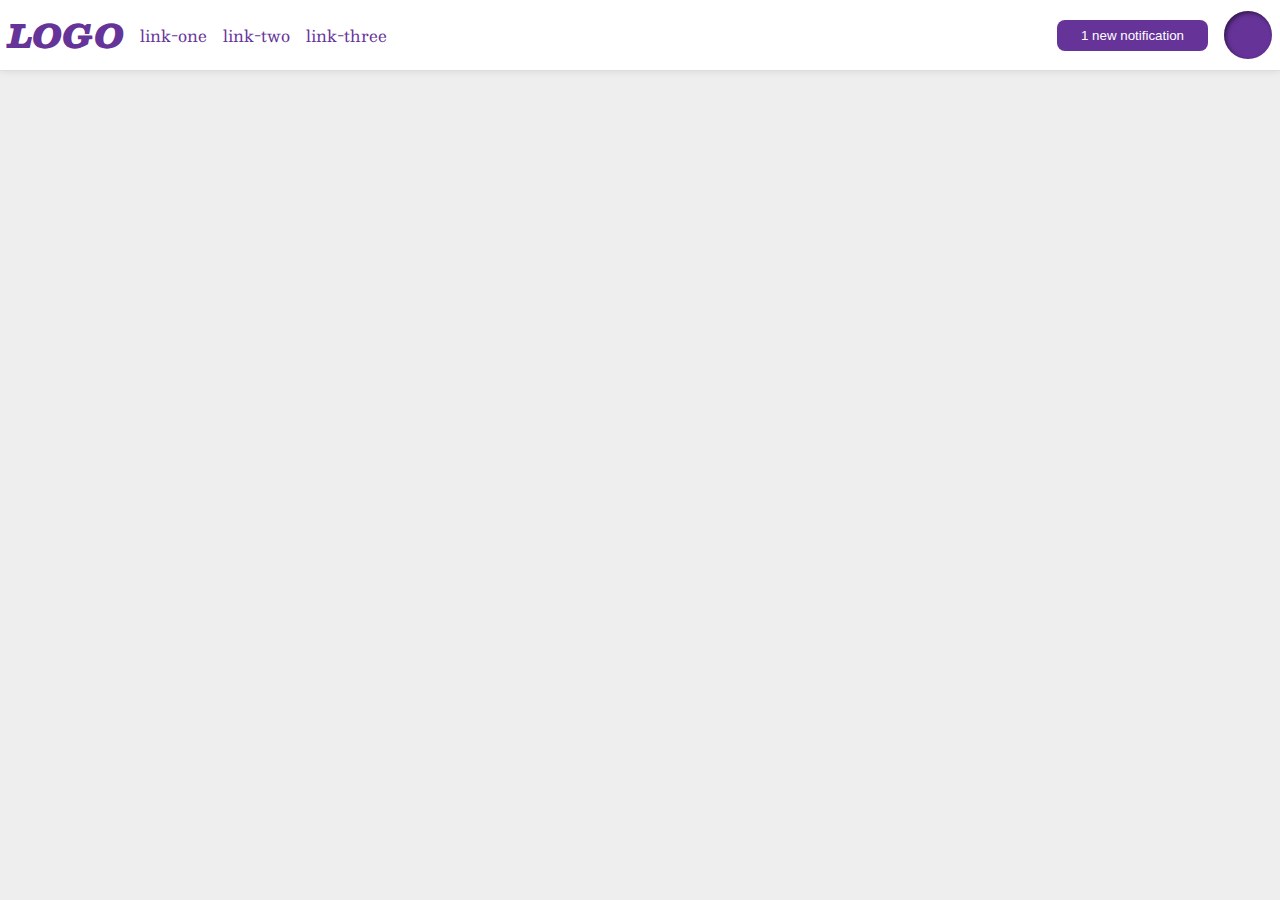
<file: flex/03-flex-header-2/index.html>
<!DOCTYPE html>
<html lang="en">
  <head>
    <meta charset="UTF-8">
    <meta http-equiv="X-UA-Compatible" content="IE=edge">
    <meta name="viewport" content="width=device-width, initial-scale=1.0">
    <title>Flex Header 2</title>
    <link rel="stylesheet" href="style.css">
  </head>
  <body>
    <div class="header">
      <div class="left-part">
        <div class="logo">
          LOGO
        </div>
        <ul class="links">
          <li><a href="google.com">link-one</a></li>
          <li><a href="google.com">link-two</a></li>
          <li><a href="google.com">link-three</a></li>
        </ul>
      </div>
      
      <div class="right-part">
        <button class="notifications">
          1 new notification
        </button>
        <div class="profile-image"></div>

      </div>
    </div>
  </body>
</html>
</file>
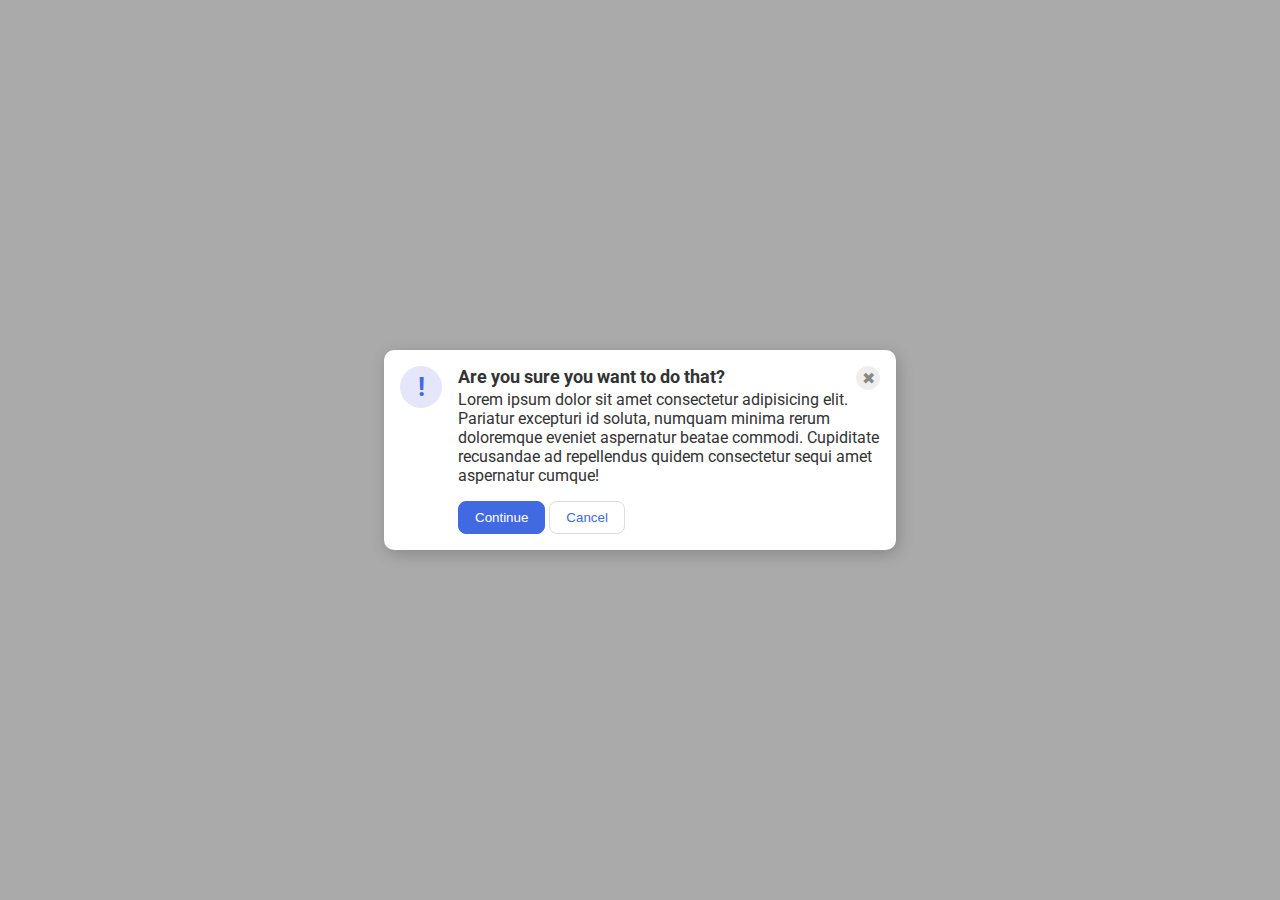
<file: flex/05-flex-modal/index.html>
<!DOCTYPE html>
<html lang="en">
  <head>
    <meta charset="UTF-8">
    <meta http-equiv="X-UA-Compatible" content="IE=edge">
    <meta name="viewport" content="width=device-width, initial-scale=1.0">
    <link rel="stylesheet" href="style.css">
    <title>Modal</title>
  </head>
  <body>
    <div class="modal">
      <div class="full-icon">
        <div class="icon">!</div>
      </div>

      <div class="mid-elements">
        <div class="header-box">
          <div class="header">Are you sure you want to do that?</div>
          <div class="close-button-container">
            <button class="close-button">✖</button>
          </div>
        </div>
        <div class="text-container">
          <div class="text">Lorem ipsum dolor sit amet consectetur adipisicing elit. Pariatur excepturi id soluta, numquam minima rerum doloremque eveniet aspernatur beatae commodi. Cupiditate recusandae ad repellendus quidem consectetur sequi amet aspernatur cumque!</div>
      </div>

      

      <div class="button-container">
        <button class="continue">Continue</button>
        <button class="cancel">Cancel</button>
      </div>
      

      
    </div>
  </body>
</html>
</file>
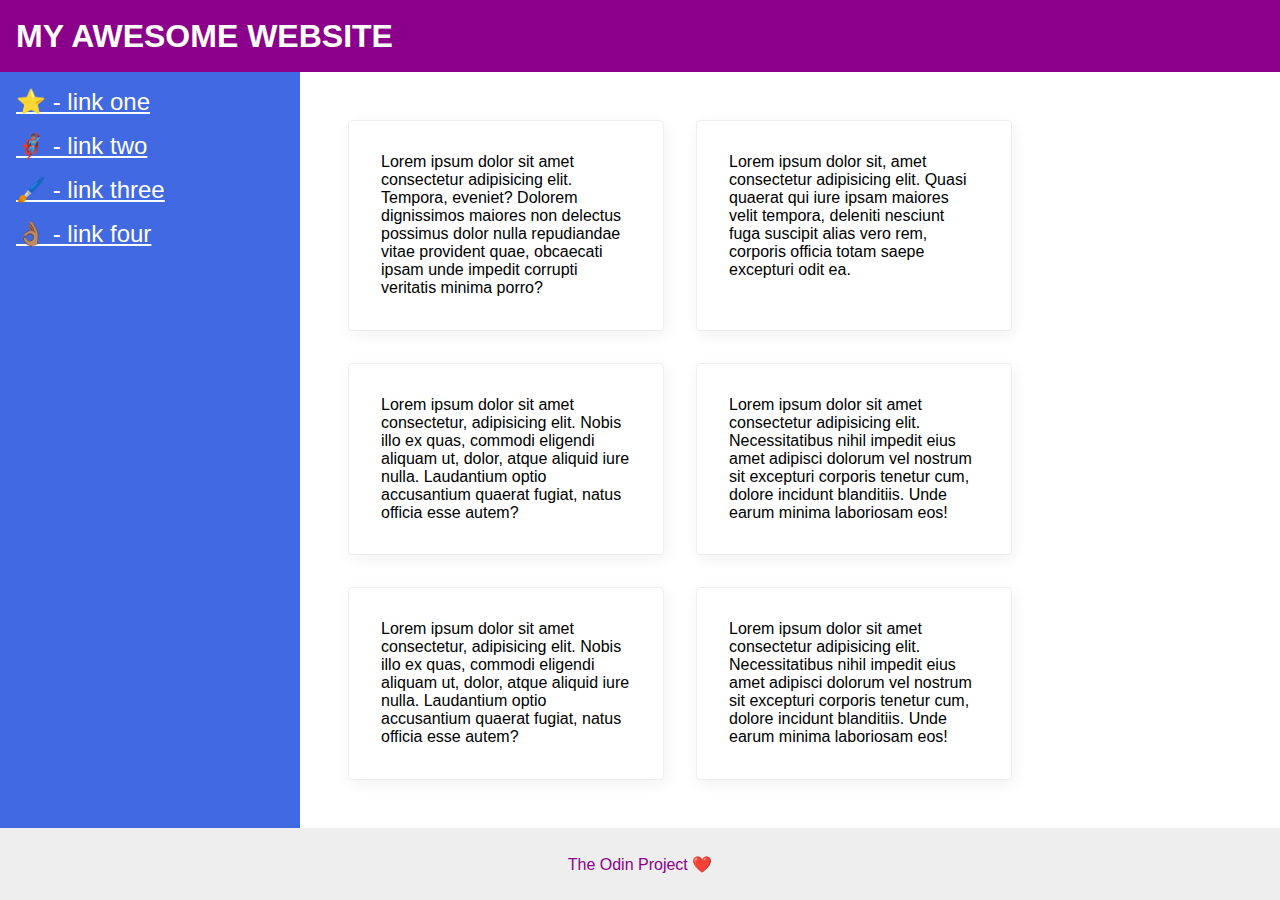
<file: flex/07-flex-layout-2/index.html>
<!DOCTYPE html>
<html lang="en">
  <head>
    <meta charset="UTF-8">
    <meta http-equiv="X-UA-Compatible" content="IE=edge">
    <meta name="viewport" content="width=device-width, initial-scale=1.0">
    <title>The Holy Grail</title>
    <link rel="stylesheet" href="style.css">
  </head>
  <body>
    <div class="header">
      MY AWESOME WEBSITE
    </div>
    
    <div class="container">
      <div class="sidebar">
        <ul>
          <li><a href="#">⭐ - link one</a></li>
          <li><a href="#">🦸🏽‍♂️ - link two</a></li>
          <li><a href="#">🖌️ - link three</a></li>
          <li><a href="#">👌🏽 - link four</a></li>
        </ul>
      </div>

      <div class="card-container">
        <div class="card">Lorem ipsum dolor sit amet consectetur adipisicing elit. Tempora, eveniet? Dolorem dignissimos maiores non delectus possimus dolor nulla repudiandae vitae provident quae, obcaecati ipsam unde impedit corrupti veritatis minima porro?</div>
        <div class="card">Lorem ipsum dolor sit, amet consectetur adipisicing elit. Quasi quaerat qui iure ipsam maiores velit tempora, deleniti nesciunt fuga suscipit alias vero rem, corporis officia totam saepe excepturi odit ea.</div>
        <div class="card">Lorem ipsum dolor sit amet consectetur, adipisicing elit. Nobis illo ex quas, commodi eligendi aliquam ut, dolor, atque aliquid iure nulla. Laudantium optio accusantium quaerat fugiat, natus officia esse autem?</div>
        <div class="card">Lorem ipsum dolor sit amet consectetur adipisicing elit. Necessitatibus nihil impedit eius amet adipisci dolorum vel nostrum sit excepturi corporis tenetur cum, dolore incidunt blanditiis. Unde earum minima laboriosam eos!</div>
        <div class="card">Lorem ipsum dolor sit amet consectetur, adipisicing elit. Nobis illo ex quas, commodi eligendi aliquam ut, dolor, atque aliquid iure nulla. Laudantium optio accusantium quaerat fugiat, natus officia esse autem?</div>
        <div class="card">Lorem ipsum dolor sit amet consectetur adipisicing elit. Necessitatibus nihil impedit eius amet adipisci dolorum vel nostrum sit excepturi corporis tenetur cum, dolore incidunt blanditiis. Unde earum minima laboriosam eos!</div>  
      </div>

    </div>
    

   
    <div class="footer">
      The Odin Project ❤️
    </div>
  </body>
</html>
</file>
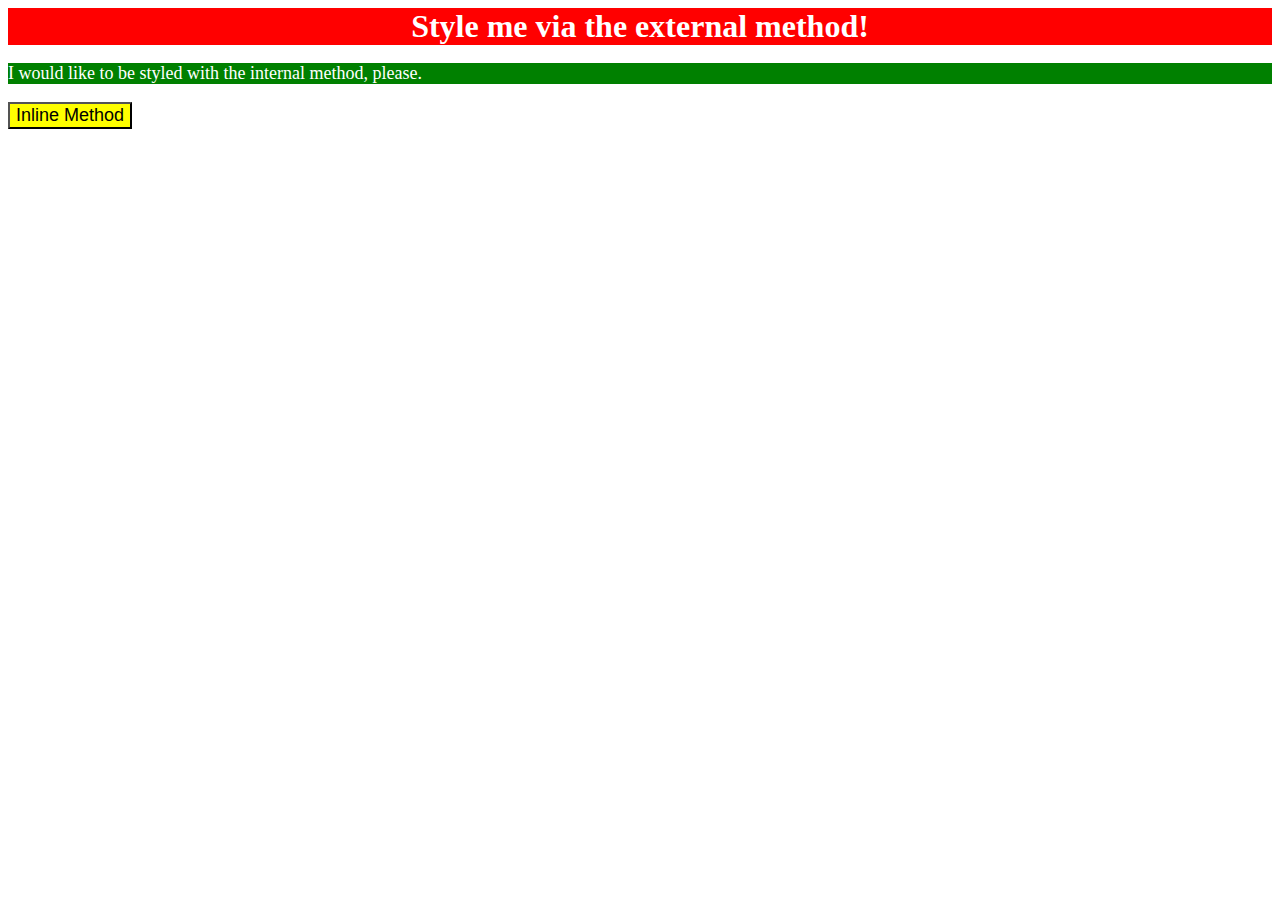
<file: foundations/01-css-methods/index.html>
<!DOCTYPE html>
<html lang="en">
  <head>
    <link rel="stylesheet" href="styles.css" />
    <meta charset="UTF-8">
    <meta http-equiv="X-UA-Compatible" content="IE=edge">
    <meta name="viewport" content="width=device-width, initial-scale=1.0">
    <title>Methods for Adding CSS</title>
  </head>
  <body>
    <style>
      p {
        color: white;
        background-color: green;
        font-size: 18px;
      }
    </style>
    <div>Style me via the external method!</div>
    <p>I would like to be styled with the internal method, please.</p>
    <button style="background-color:yellow; font-size: 18px;">Inline Method</button>
  </body>
</html>
</file>
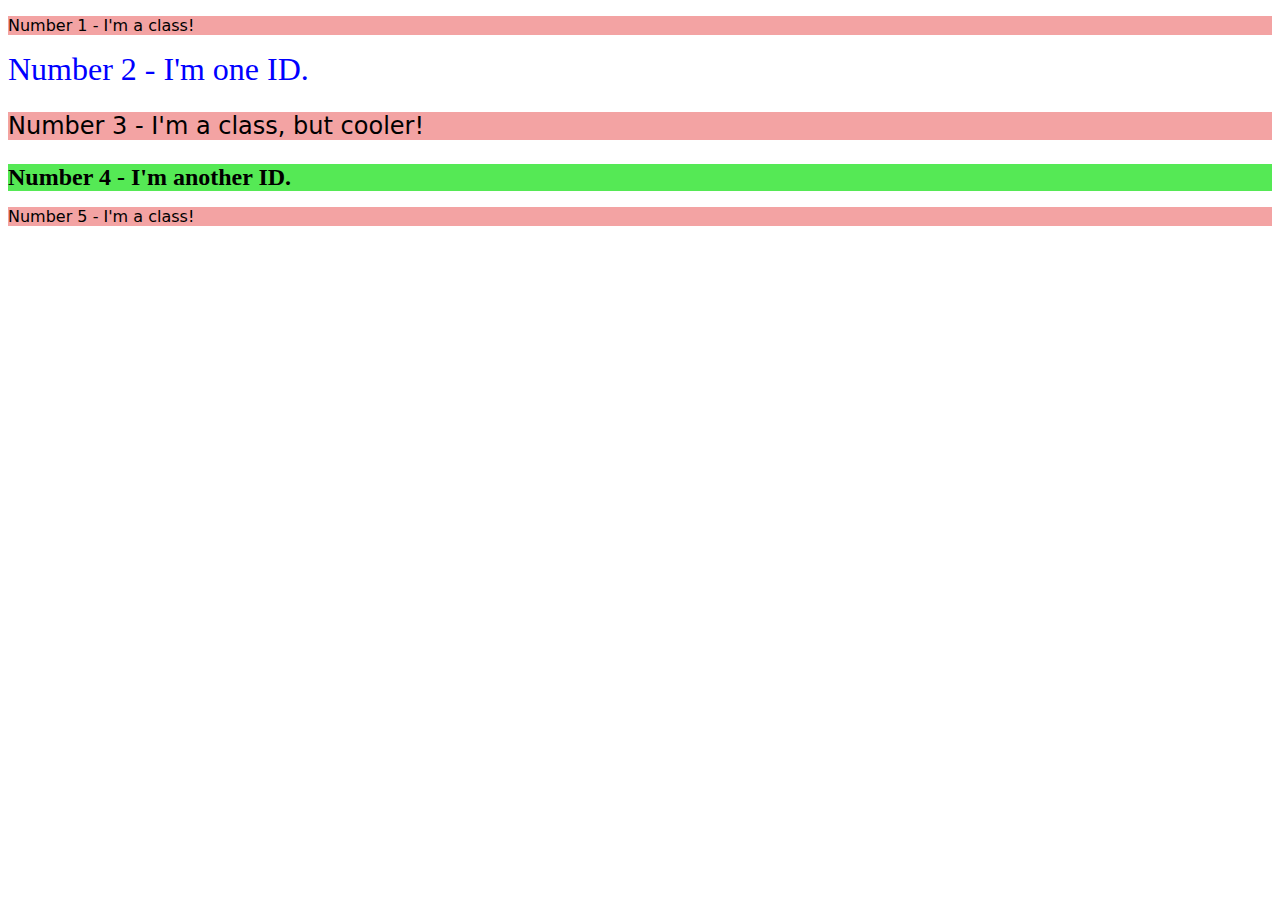
<file: foundations/02-class-id-selectors/index.html>
<!DOCTYPE html>
<html lang="en">
  <head>
    <meta charset="UTF-8">
    <meta http-equiv="X-UA-Compatible" content="IE=edge">
    <meta name="viewport" content="width=device-width, initial-scale=1.0">
    <title>Class and ID Selectors</title>
    <link rel="stylesheet" href="style.css">
  </head>
  <body>
    <p class="peach-bgcolor medium-size">Number 1 - I'm a class!</p>
    <div id="big-size-blue" >Number 2 - I'm one ID.</div>
    <p class="peach-bgcolor adjust-font-size">Number 3 - I'm a class, but cooler!</p>
    <div id="number-four" class="adjust-font-size">Number 4 - I'm another ID.</div>
    <p class="peach-bgcolor tinier-size">Number 5 - I'm a class!</p>
  </body>
</html>
</file>
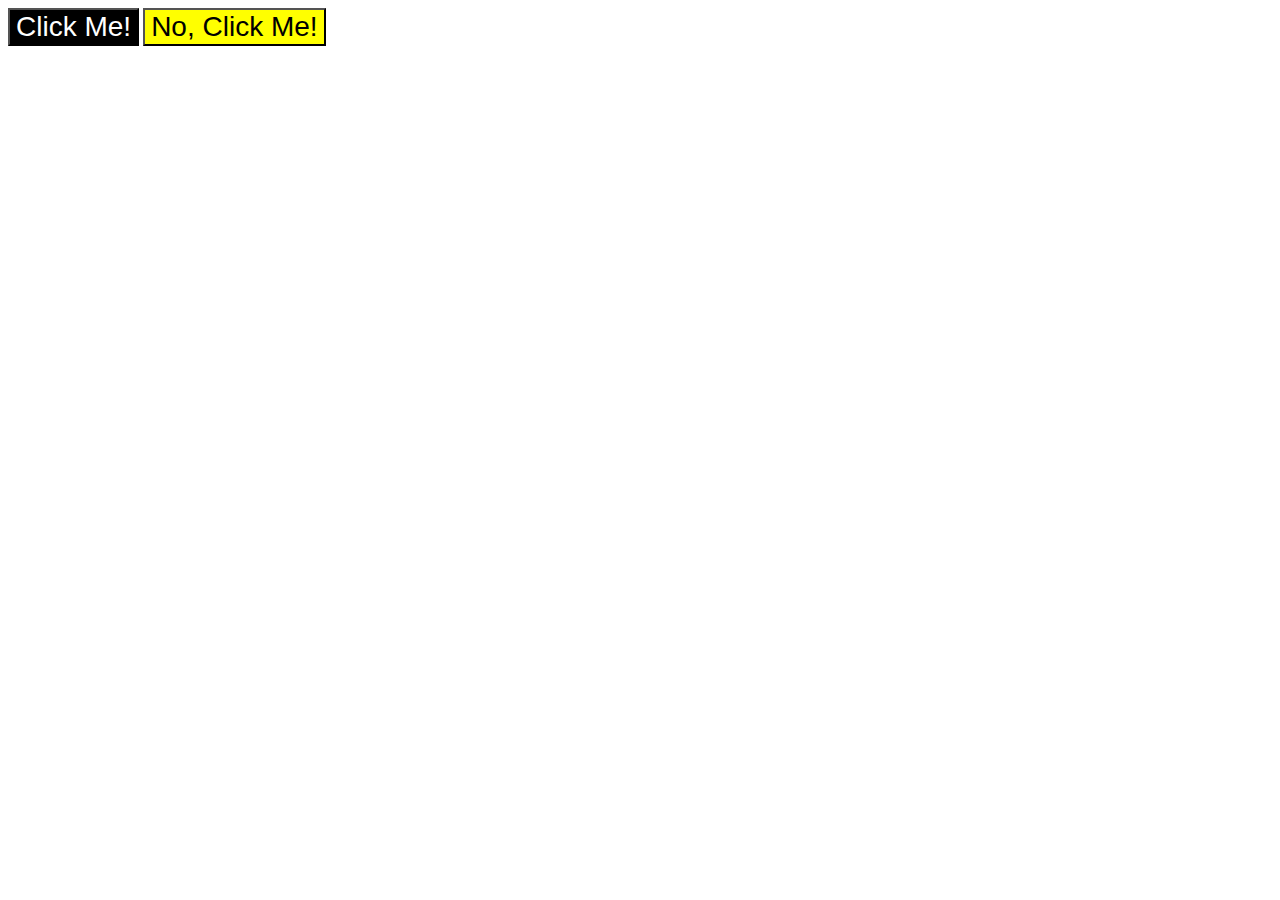
<file: foundations/03-grouping-selectors/index.html>
<!DOCTYPE html>
<html lang="en">
  <head>
    <meta charset="UTF-8">
    <meta http-equiv="X-UA-Compatible" content="IE=edge">
    <meta name="viewport" content="width=device-width, initial-scale=1.0">
    <title>Grouping Selectors</title>
    <link rel="stylesheet" href="style.css">
  </head>
  <body>
    <button class="click-me">Click Me!</button>
    <button class="no-click-me">No, Click Me!</button>
  </body>
</html>
</file>
<file: flex/03-flex-header-2/style.css>
/* this is some magical font-importing.  
you'll learn about it later. */
@import url('https://fonts.googleapis.com/css2?family=Besley:ital,wght@0,400;1,900&display=swap');

body {
  margin: 0;
  background: #eee;
  font-family: Besley, serif;
}

.header {
  display: flex;
  /*align-items: center;*/
  justify-content: space-between;
  /*margin: 8px;*/
  padding: 8px;
  background: white;
  border-bottom: 1px solid #ddd;
  box-shadow: 0 0 8px rgba(0,0,0,.1);
}

.profile-image {
  background: rebeccapurple;
  box-shadow: inset 2px 2px 4px rgba(0,0,0,.5);
  border-radius: 50%;
  width: 48px;
  height: 48px;
}

.logo {
  color: rebeccapurple;
  font-size: 32px;
  font-weight: 900;
  font-style: italic;
}

button {
  border: none;
  border-radius: 8px;
  background: rebeccapurple;
  color: white;
  padding: 8px 24px;
}

a {
  /* this removes the line under our links */
  text-decoration: none;
  color: rebeccapurple;
}

ul {
  display: flex;
  margin: 0;
  padding: 0;
  gap: 16px;
  list-style-type: none;
}

.left-part, .right-part{
  display: flex;
  align-items: center;
  gap: 16px;
}
</file>
<file: flex/05-flex-modal/style.css>
@import url('https://fonts.googleapis.com/css2?family=Roboto:wght@400;700&display=swap');

html, body {
  height: 100%;
}

body {
  font-family: Roboto, sans-serif;
  margin: 0;
  background: #aaa;
  color: #333;
  /* I'll give you this one for free lol */
  display: flex;
  align-items: center;
  justify-content: center;
}

.modal {
  display: flex;
  background: white;
  width: 480px;
  border-radius: 10px;
  box-shadow: 2px 4px 16px rgba(0,0,0,.2);
  padding: 16px;
  gap: 16px;
}


.icon {
  color: royalblue;
  font-size: 26px;
  font-weight: 700;
  background: lavender;
  width: 42px;
  height: 42px;
  border-radius: 50%;
  display: flex;
  align-items: center;
  justify-content: center;
  flex-shrink: 0;
}

.close-button {
  background: #eee;
  border-radius: 50%;
  color: #888;
  font-weight: 400;
  font-size: 16px;
  height: 24px;
  width: 24px;
  display: flex;
  align-items: center;
  justify-content: center;
  border: 1px solid #eee;
  padding: 0;
}

button {
  cursor: pointer;
  padding: 8px 16px;
  border-radius: 8px;
}

button.continue {
  background: royalblue;
  border: 1px solid royalblue;
  color: white;
}

button.cancel {
  background: white;
  border: 1px solid #ddd;
  color: royalblue;
}

.header-box {
  display: flex;
  justify-content: space-between;

}

.header{
  font-weight: bold;
  font-size: 18px;
}

.text {
  margin-bottom: 16px;
}
</file>
<file: flex/07-flex-layout-2/style.css>
body {
  font-family: -apple-system, BlinkMacSystemFont, 'Segoe UI', Roboto, Oxygen, Ubuntu, Cantarell, 'Open Sans', 'Helvetica Neue', sans-serif;
  margin: 0;
  min-height: 100vh;
  display: flex;
  flex-direction: column;
}

button {
  padding: 8px 16px;
}

.header {
  display: flex;
  height: 72px;
  background: darkmagenta;
  color: white;
  font-size: 32px;
  font-weight: 900;
  align-items: center;
  padding: 0 16px;
  
}

.footer {
  display: flex;
  justify-content: center;
  align-items: center;
  height: 72px;
  background: #eee;
  color: darkmagenta;
  margin-top: auto;
}

ul, a {
  font-size: 24px;
  color: white; 
  list-style: none;
  padding: 0;
  margin: 0;
}

li {
  margin-bottom: 16px;
}

.container {
  display: flex;
  flex: 1;
}

.sidebar {
  width: 300px;
  flex-shrink: 0;
  background: royalblue;
  box-sizing: border-box;
  padding: 16px;
}

.card {
  border: 1px solid #eee;
  box-shadow: 2px 4px 16px rgba(0,0,0,.06);
  border-radius: 4px;
  padding: 32px;
  margin: 16px;
  flex: 0 1 250px
  
}

.card-container {
  display: flex;
  flex-wrap: wrap;
  padding: 32px;  
}
</file>
<file: foundations/01-css-methods/styles.css>
div {
    background-color: red;
    color: white;
    font-size: 32px;
    text-align: center;
    font-weight: bold;
}
</file>
<file: foundations/02-class-id-selectors/style.css>
.peach-bgcolor{
    background-color: #f3a3a3;
    font-family: Verdana, "DejaVu Sans", sans-serif;
    
}


#big-size-blue{
    color: rgb(0, 0, 255);
    font-size: 32px;
}

.adjust-font-size{
    font-size: 24px;
}

#number-four{
    background-color: rgb(85, 233, 85);
    font-weight: bold;

}
</file>
<file: foundations/03-grouping-selectors/style.css>
.click-me{
    background-color: black;
    color: white;
}

.no-click-me{
    background-color: yellow;
}

.click-me, .no-click-me{
    font-size: 28px;
    font-family: Helvetica, 'Times New Roman', sans-serif;

}
</file>
